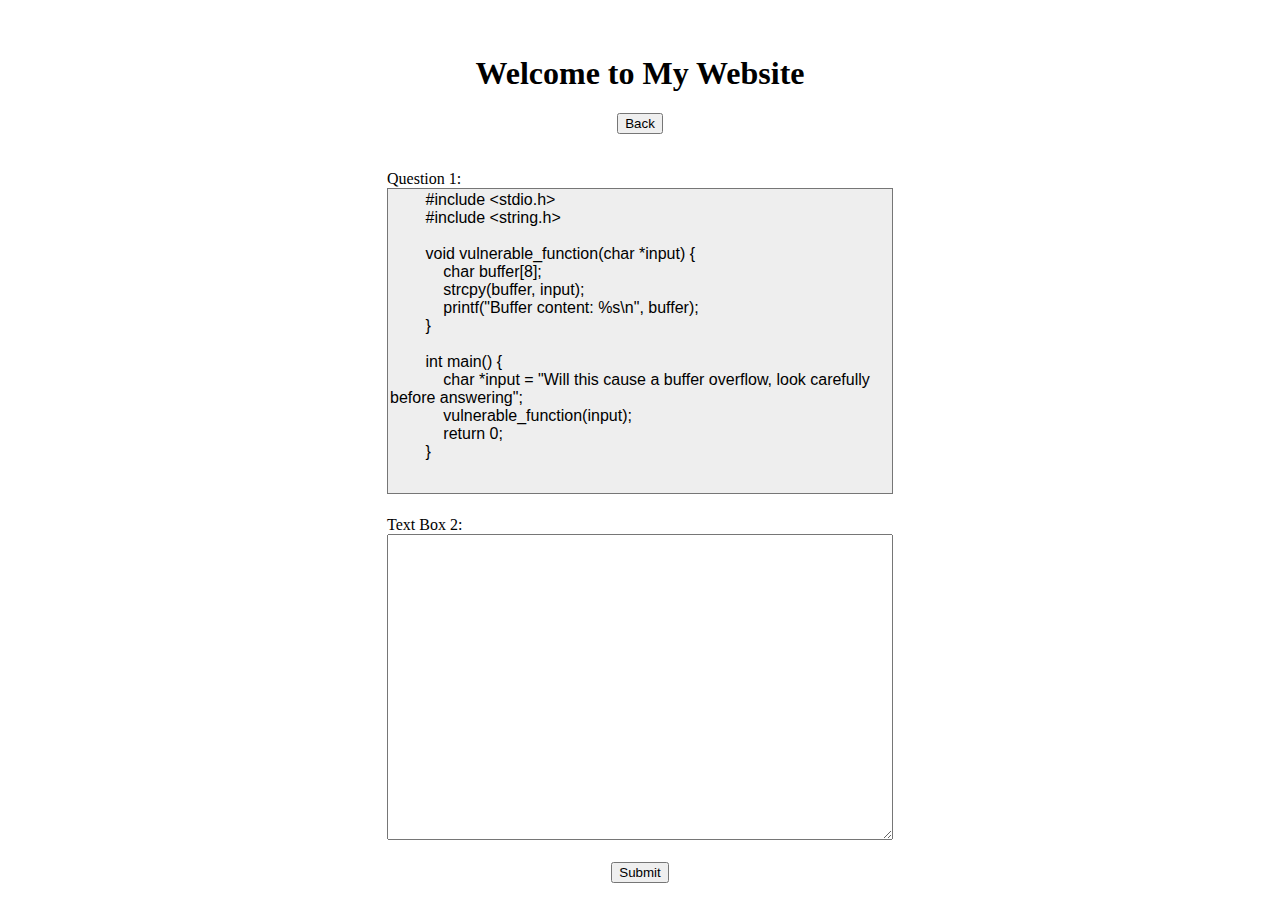
<file: codetester.html>
<!DOCTYPE html>
<html>
  <head>
    <title>My Website</title>
    <style>
      /* Center the content */
      body {
        display: flex;
        flex-direction: column;
        align-items: center;
        justify-content: center;
        height: 100vh;
      }
      /* Style the text boxes */
      #textbox1 {
        resize: none; /* Disable resizing of the first text box */
        width: 500px;
        height: 300px;
        background-color: #eee;
        font-size: 16px;
        font-family: Arial, sans-serif;
      }
      #textbox2 {
        width: 500px;
        height: 300px;
        font-size: 16px;
        font-family: Arial, sans-serif;
      }
    </style>
  </head>
  <body>
    <header>
      <h1>Welcome to My Website</h1>
    </header>
    <button onclick="goBack()">Back</button>
    <br><br>
    <form>
      <label for="textbox1">Question 1: </label>
      <br>
      <textarea id="textbox1" name="textbox1" rows="10" cols="50" readonly>
        #include <stdio.h>
        #include <string.h>
        
        void vulnerable_function(char *input) {
            char buffer[8];
            strcpy(buffer, input);
            printf("Buffer content: %s\n", buffer);
        }
        
        int main() {
            char *input = "Will this cause a buffer overflow, look carefully before answering";
            vulnerable_function(input);
            return 0;
        }
        </textarea>
      <br><br>
      <label for="textbox2">Text Box 2:</label>
      <br>
      <textarea id="textbox2" name="textbox2" rows="10" cols="50"></textarea>
      <br><br>
      <div style="text-align: center;">
        <input type="submit" value="Submit">
      </div>
    </form>
    <script>
      function goBack() {
        window.history.back();
      }
    </script>
  </body>
</html>
</file>
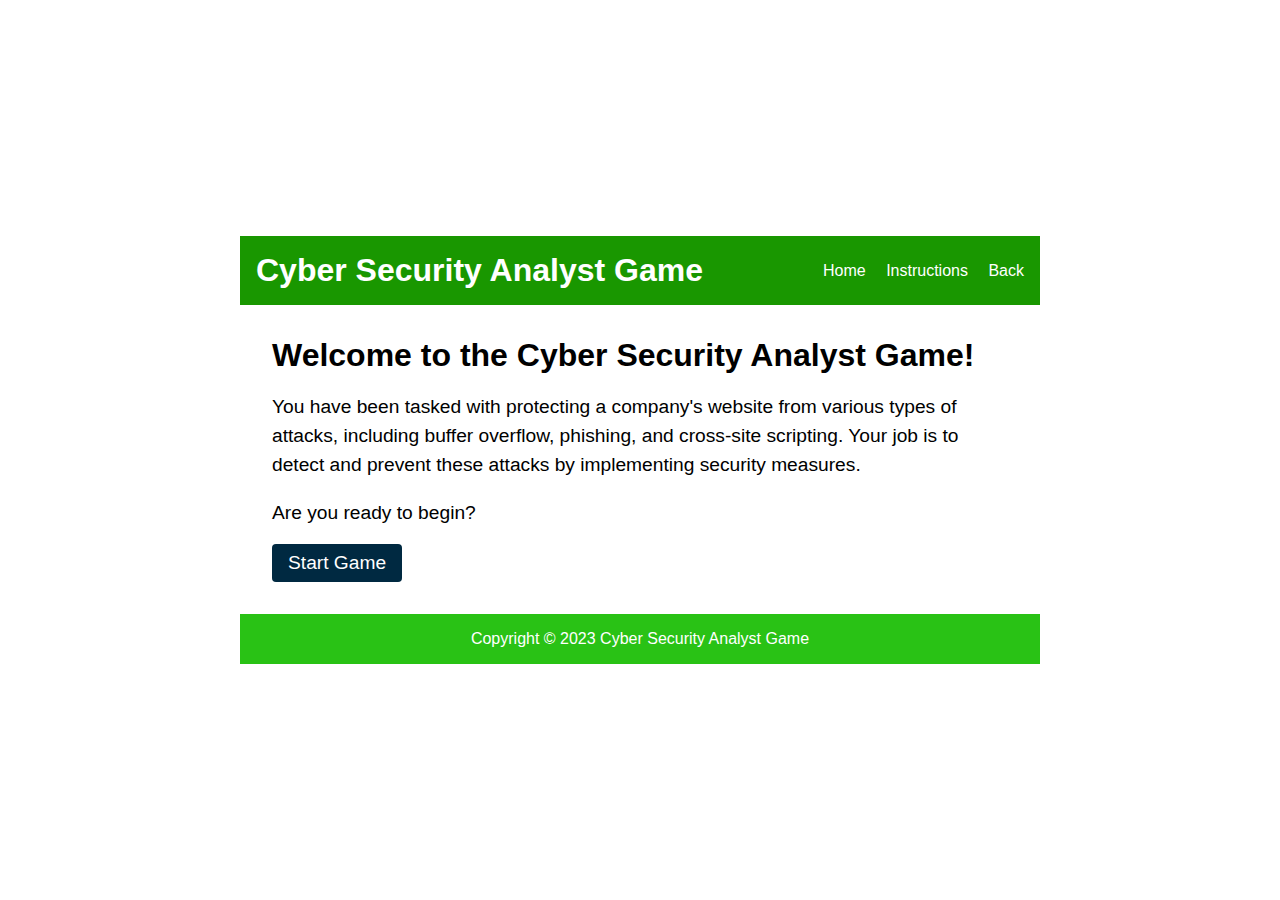
<file: training.html>
<!DOCTYPE html>
<html>
    <link rel="stylesheet" href="./css/stylegame.css">
<body>
    <div class="container">
    <!-- All your HTML content here -->
        
<head>
	<title>Cyber Security Game</title>
</head>
<body>
	<header>
		<h1>Cyber Security Analyst Game</h1>
		<nav>
			<ul>
				<li><a href="#">Home</a></li>
				<li><a href="#">Instructions</a></li>
				<li><a href="./index.html">Back</a></li>
			</ul>
		</nav>
	</header>
<main>
	<h2>Welcome to the Cyber Security Analyst Game!</h2>
	<p>You have been tasked with protecting a company's website from various types of attacks, including buffer overflow, phishing, and cross-site scripting. Your job is to detect and prevent these attacks by implementing security measures.</p>
	<p>Are you ready to begin?</p>
	<button>Start Game</button>
</main>

<footer>
	<p>Copyright &copy; 2023 Cyber Security Analyst Game</p>

</footer>
</body>
</div>
</body>
</html
</file>
<file: css/stylegame.css>
/* Global styles */
body {
    font-family: Arial, sans-serif;
    margin: 0;
    padding: 0;
    display: flex;
    justify-content: center;
    align-items: center;
    min-height: 100vh;
  }
  
  .container {
    max-width: 800px;
    width: 100%;
  }
  
  /* Header styles */
  header {
    background-color: #199700;
    color: #fff;
    display: flex;
    justify-content: space-between;
    align-items: center;
    padding: 1rem;
  }
  
  header h1 {
    font-size: 2rem;
    margin: 0;
  }
  
  nav ul {
    list-style: none;
    margin: 0;
    padding: 0;
  }
  
  nav ul li {
    display: inline-block;
    margin-left: 1rem;
  }
  
  nav ul li a {
    color: #fff;
    text-decoration: none;
    transition: color 0.2s ease-in-out;
  }
  
  nav ul li a:hover {
    color: #ccc;
  }
  
  /* Main styles */
  main {
    margin: 2rem;
  }
  
  main h2 {
    font-size: 2rem;
    margin-bottom: 1rem;
  }
  
  main p {
    font-size: 1.2rem;
    line-height: 1.5;
    margin-bottom: 1rem;
  }
  
  button {
    background-color: #002941;
    border: none;
    border-radius: 0.25rem;
    color: #fff;
    cursor: pointer;
    font-size: 1.2rem;
    padding: 0.5rem 1rem;
    transition: background-color 0.2s ease-in-out;
  }
  
  button:hover {
    background-color: #ccc;
  }
  
  /* Footer styles */
  footer {
    background-color: #29c215;
    color: #fff;
    text-align: center;
    padding: 1rem;
  }
  
  footer p {
    font-size: 1rem;
    margin: 0;
  }
</file>
